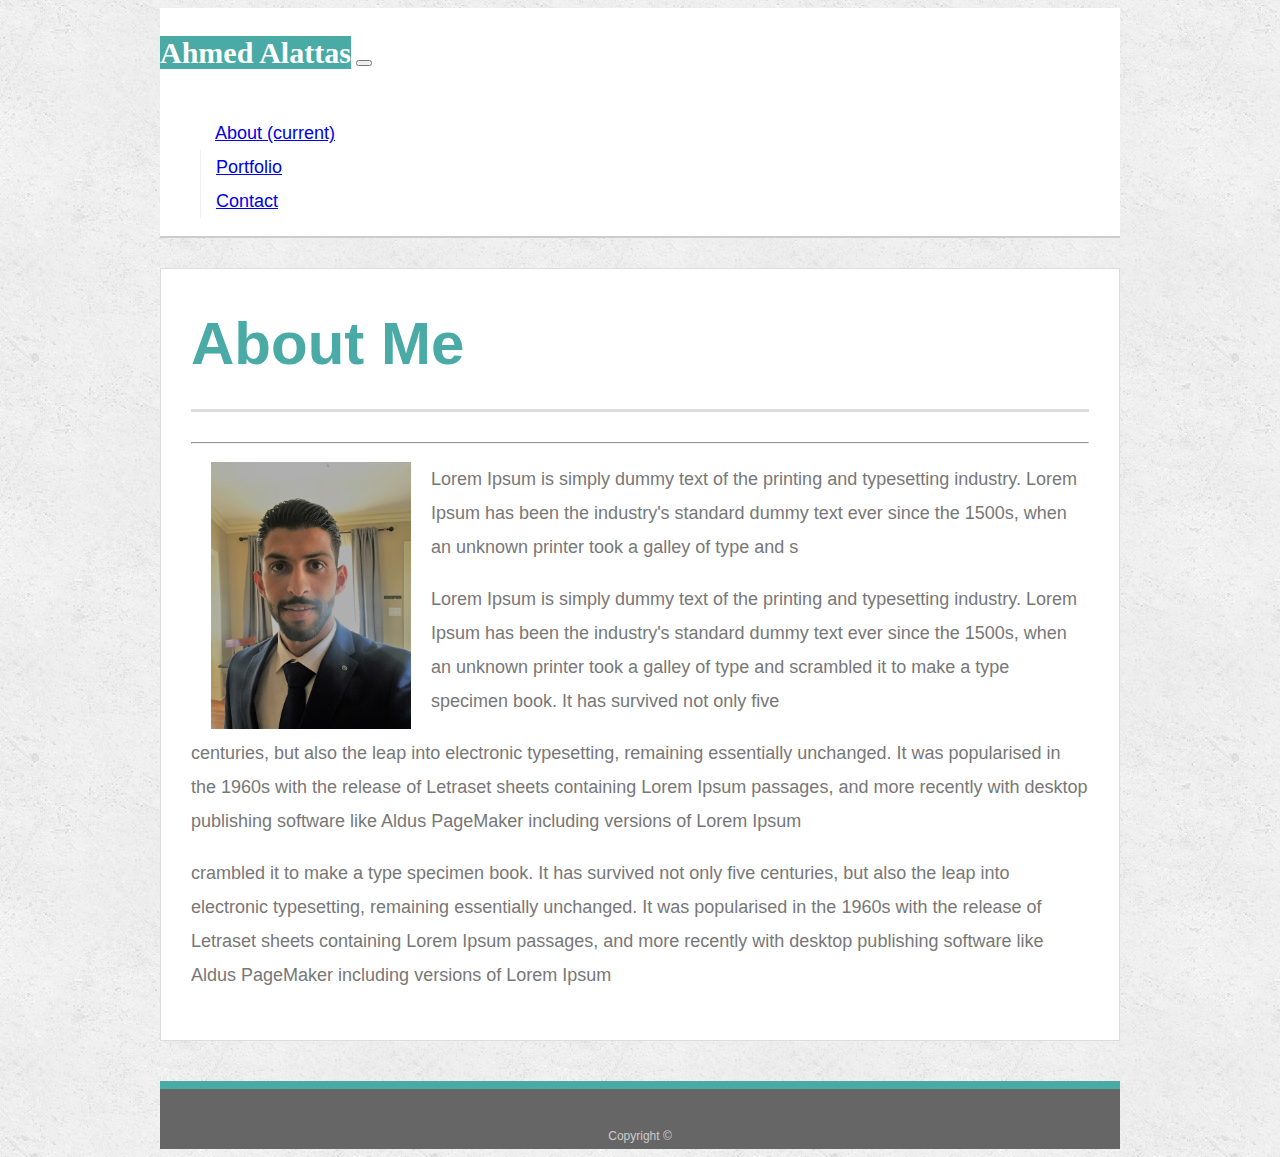
<file: index.html>
<!DOCTYPE html>
<html lang="en">
<head>
    <meta charset="UTF-8">
    <meta name="viewport" content="width=device-width, initial-scale=1.0">
    <meta http-equiv="X-UA-Compatible" content="ie=edge">
    <title>About | Ahmed Alattas</title>
    <link rel="stylesheet" href="https://stackpath.bootstrapcdn.com/bootstrap/4.1.3/css/bootstrap.min.css" integrity="sha384-MCw98/SFnGE8fJT3GXwEOngsV7Zt27NXFoaoApmYm81iuXoPkFOJwJ8ERdknLPMO" crossorigin="anonymous">
    <script src="https://code.jquery.com/jquery-3.3.1.slim.min.js" integrity="sha384-q8i/X+965DzO0rT7abK41JStQIAqVgRVzpbzo5smXKp4YfRvH+8abtTE1Pi6jizo" crossorigin="anonymous"></script>
<script src="https://cdnjs.cloudflare.com/ajax/libs/popper.js/1.14.3/umd/popper.min.js" integrity="sha384-ZMP7rVo3mIykV+2+9J3UJ46jBk0WLaUAdn689aCwoqbBJiSnjAK/l8WvCWPIPm49" crossorigin="anonymous"></script>
<script src="https://stackpath.bootstrapcdn.com/bootstrap/4.1.3/js/bootstrap.min.js" integrity="sha384-ChfqqxuZUCnJSK3+MXmPNIyE6ZbWh2IMqE241rYiqJxyMiZ6OW/JmZQ5stwEULTy" crossorigin="anonymous"></script>
<link rel="stylesheet" href="./css/style.css">
</head>
    <body>
    <div class="container">
        <nav class="navbar navbar-expand-lg navbar-light bg-light">
            <a class="navbar-brand " id="logo" href="./index.html">Ahmed Alattas</a>
            <button class="navbar-toggler" type="button" data-toggle="collapse" data-target="#navbarSupportedContent" aria-controls="navbarSupportedContent" aria-expanded="false" aria-label="Toggle navigation">
            <span class="navbar-toggler-icon"></span>
            </button>
        
            <div class="collapse navbar-collapse" id="navbarSupportedContent">
            <ul class="navbar-nav ml-auto ">
                <li class="nav-item active">
                <a class="nav-link" href="./index.html">About <span class="sr-only">(current)</span></a>
                </li>
                <li class="nav-item">
                <a class="nav-link" href="./portfolio.html"> Portfolio</a>
                </li>
                <li class="nav-item">
                    <a class="nav-link" href="./contact.html"> Contact</a>
                </li>
                
                  
            </ul>
            
            </div>
        </nav>
        <div class="main-content">
            <section class="main-section">
                <div class="row">
                    <div class="col-md-12 header ">
                        <h1>About Me</h1> 
                    </div>
                    <hr>
                </div>
                    <div class="row">
                        <div class=" col-md-12"> 
                            <img src="./img/my-pic.jpg" id="img-ind"  class="img-thumbnail img-fluid"    alt="Responsive image">
                       
                        <!-- <div class=" col-md"></div> -->
                            <p>Lorem Ipsum is simply dummy text of the printing and typesetting industry. Lorem Ipsum has been the industry's standard dummy text ever since the 1500s, when an unknown printer took a galley of type and s</p>
                            <p>Lorem Ipsum is simply dummy text of the printing and typesetting industry. Lorem Ipsum has been the industry's standard dummy text ever since the 1500s, when an unknown printer took a galley of type and scrambled it to make a type specimen book. It has survived not only five </p>

                            <p>centuries, but also the leap into electronic typesetting, remaining essentially unchanged. It was popularised in the 1960s with the release of Letraset sheets containing Lorem Ipsum passages, and more recently with desktop publishing software like Aldus PageMaker including versions of Lorem Ipsum</p>

                            <p>crambled it to make a type specimen book. It has survived not only five centuries, but also the leap into electronic typesetting, remaining essentially unchanged. It was popularised in the 1960s with the release of Letraset sheets containing Lorem Ipsum passages, and more recently with desktop publishing software like Aldus PageMaker including versions of Lorem Ipsum</p>
                        <!-- </div> -->
                        
                    
                    </div>

        </section>
        </div>  
        <footer>
            Copyright &copy;
        </footer>
    </div>
    </body>
</html>
</file>
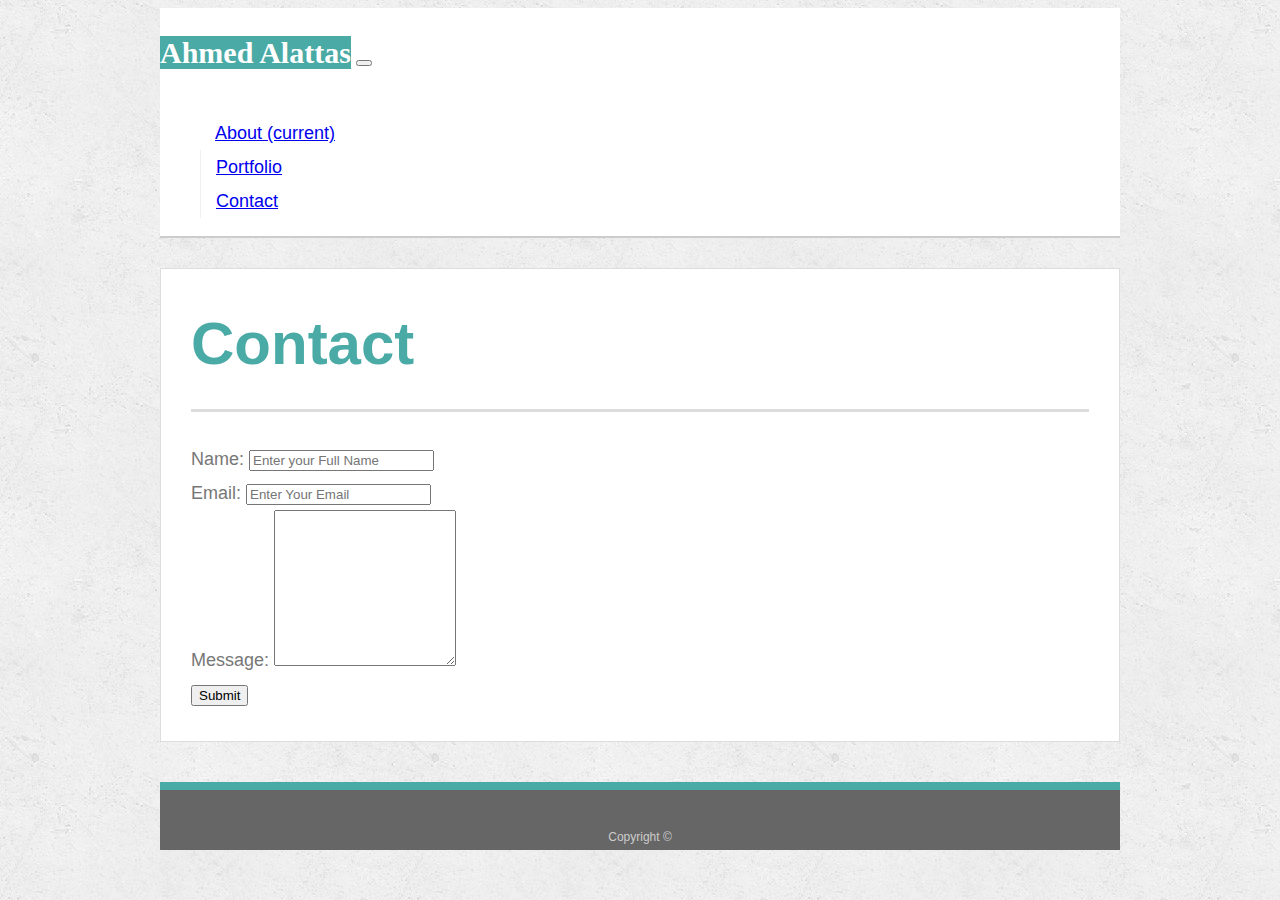
<file: contact.html>
<!DOCTYPE html>
<html lang="en">
<head>
    <meta charset="UTF-8">
    <meta name="viewport" content="width=device-width, initial-scale=1.0">
    <meta http-equiv="X-UA-Compatible" content="ie=edge">
    <title>Contact | Ahmed Alattas</title>
    <link rel="stylesheet" href="https://stackpath.bootstrapcdn.com/bootstrap/4.1.3/css/bootstrap.min.css" integrity="sha384-MCw98/SFnGE8fJT3GXwEOngsV7Zt27NXFoaoApmYm81iuXoPkFOJwJ8ERdknLPMO" crossorigin="anonymous">
    <script src="https://code.jquery.com/jquery-3.3.1.slim.min.js" integrity="sha384-q8i/X+965DzO0rT7abK41JStQIAqVgRVzpbzo5smXKp4YfRvH+8abtTE1Pi6jizo" crossorigin="anonymous"></script>
<script src="https://cdnjs.cloudflare.com/ajax/libs/popper.js/1.14.3/umd/popper.min.js" integrity="sha384-ZMP7rVo3mIykV+2+9J3UJ46jBk0WLaUAdn689aCwoqbBJiSnjAK/l8WvCWPIPm49" crossorigin="anonymous"></script>
<script src="https://stackpath.bootstrapcdn.com/bootstrap/4.1.3/js/bootstrap.min.js" integrity="sha384-ChfqqxuZUCnJSK3+MXmPNIyE6ZbWh2IMqE241rYiqJxyMiZ6OW/JmZQ5stwEULTy" crossorigin="anonymous"></script>
<link rel="stylesheet" href="./css/style.css">
</head>
    <body>
    <div class="container">
        <nav class="navbar navbar-expand-lg navbar-light bg-light">
            <a class="navbar-brand" href="./index.html" id="logo">Ahmed Alattas</a>
            <button class="navbar-toggler" type="button" data-toggle="collapse" data-target="#navbarSupportedContent" aria-controls="navbarSupportedContent" aria-expanded="false" aria-label="Toggle navigation">
            <span class="navbar-toggler-icon"></span>
            </button>
        
            <div class="collapse navbar-collapse" id="navbarSupportedContent">
            <ul class="navbar-nav ml-auto ">
                <li class="nav-item ">
                <a class="nav-link" href="./index.html">About <span class="sr-only">(current)</span></a>
                </li>
                <li class="nav-item">
                <a class="nav-link" href="./portfolio.html"> Portfolio</a>
                </li>
                <li class="nav-item">
                    <a class="nav-link active" href="./contact.html"> Contact</a>
                </li>
                
                
            </ul>
            
            </div>
        </nav>
        <div class="main-content">
        <section class="main-section">
           
                <div class="row">
                        <div class="col-md-12  header">
                            <h1>Contact</h1> 
                        </div>
                </div>
                        <form>
                        <div class="form-group">
                    <label for="usr">Name:</label>
                    <input type="text" class="form-control" id="usr" placeholder="Enter your Full Name">
                        </div>
                      
                        <div class="form-group">
                        <label for="pwd">Email:</label>
                    <input type="email" class="form-control" id="eml" placeholder="Enter Your Email"> </div>
                   
                    <div class="form-group">
                    <label for="message">Message:</label>
                    <textarea class="form-control" rows="10" id="message"></textarea> 
                </div> 
               
                   
                <div><button type="submit" class="btn btn-primary">Submit</button> </div>
                
            </form>

    </section>
        </div>
    <footer>
            Copyright &copy;
        </footer>
    </div>
    </body>
</html>
</file>
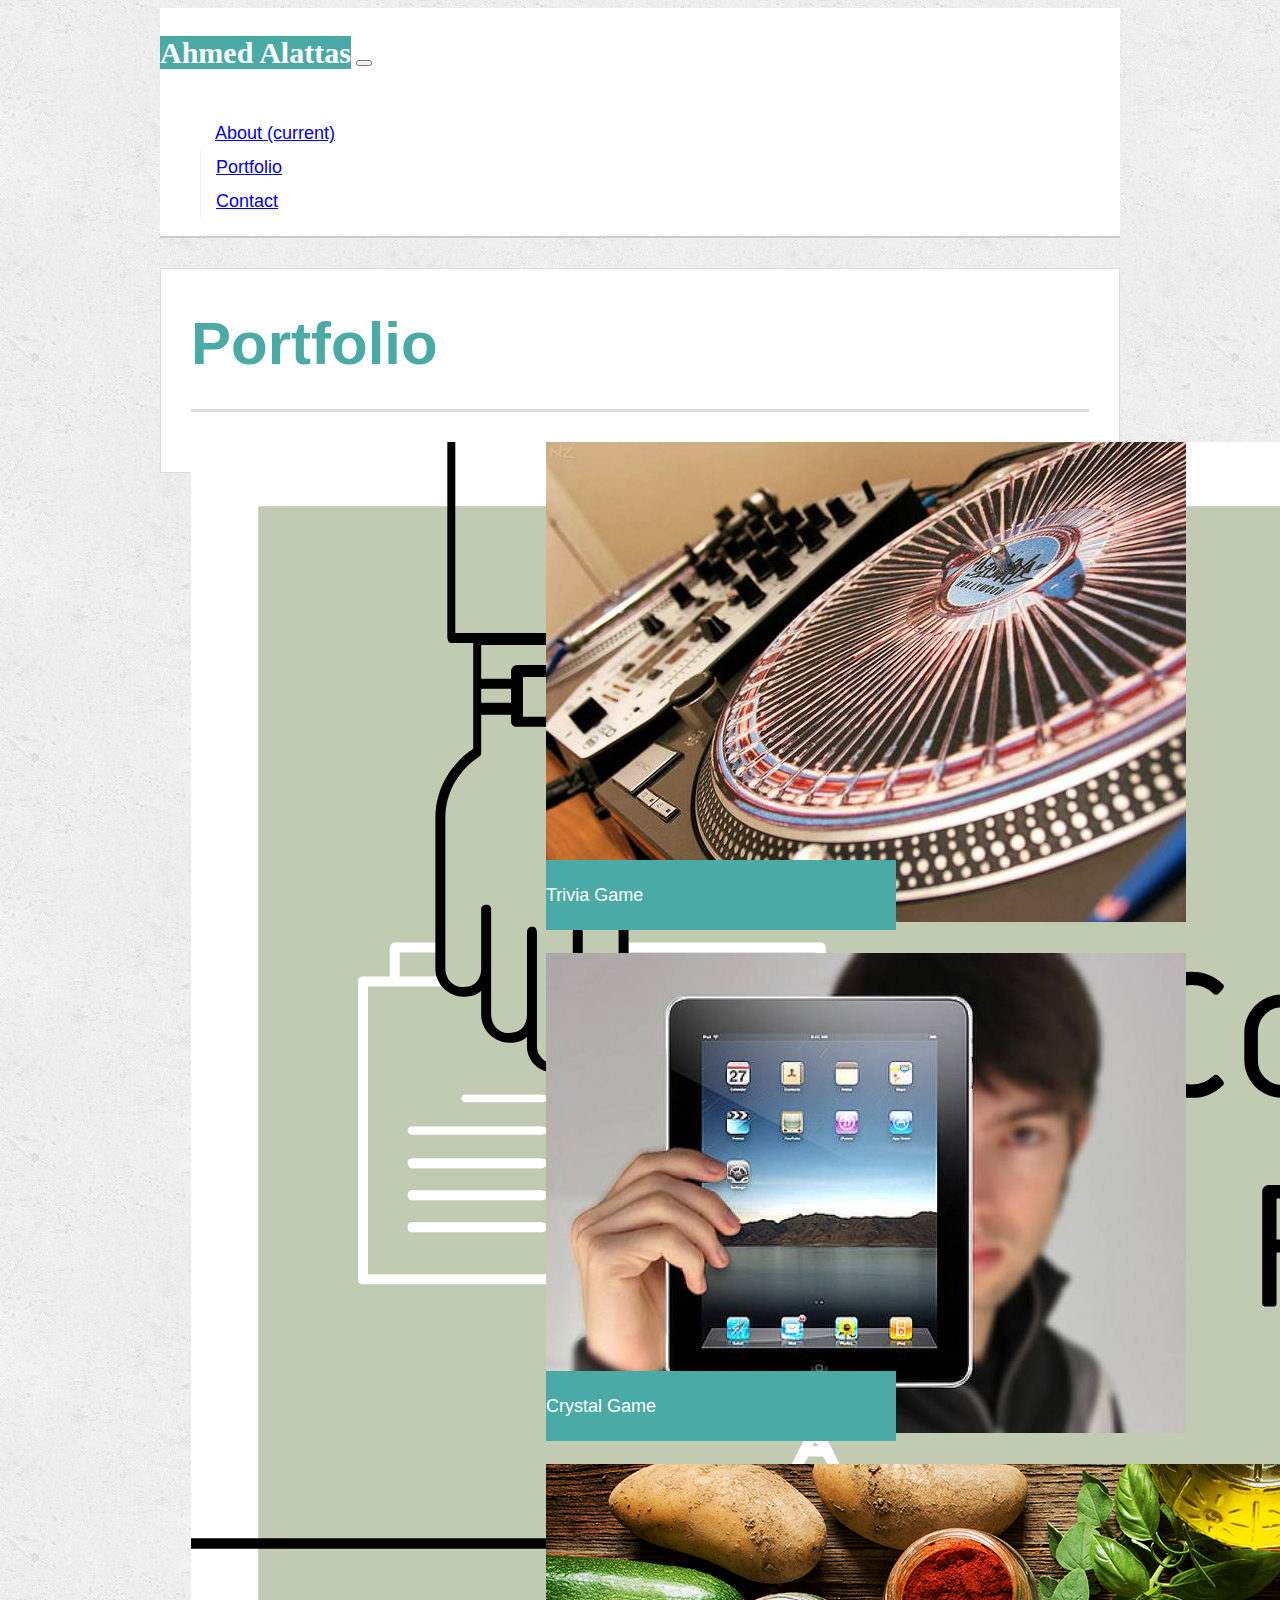
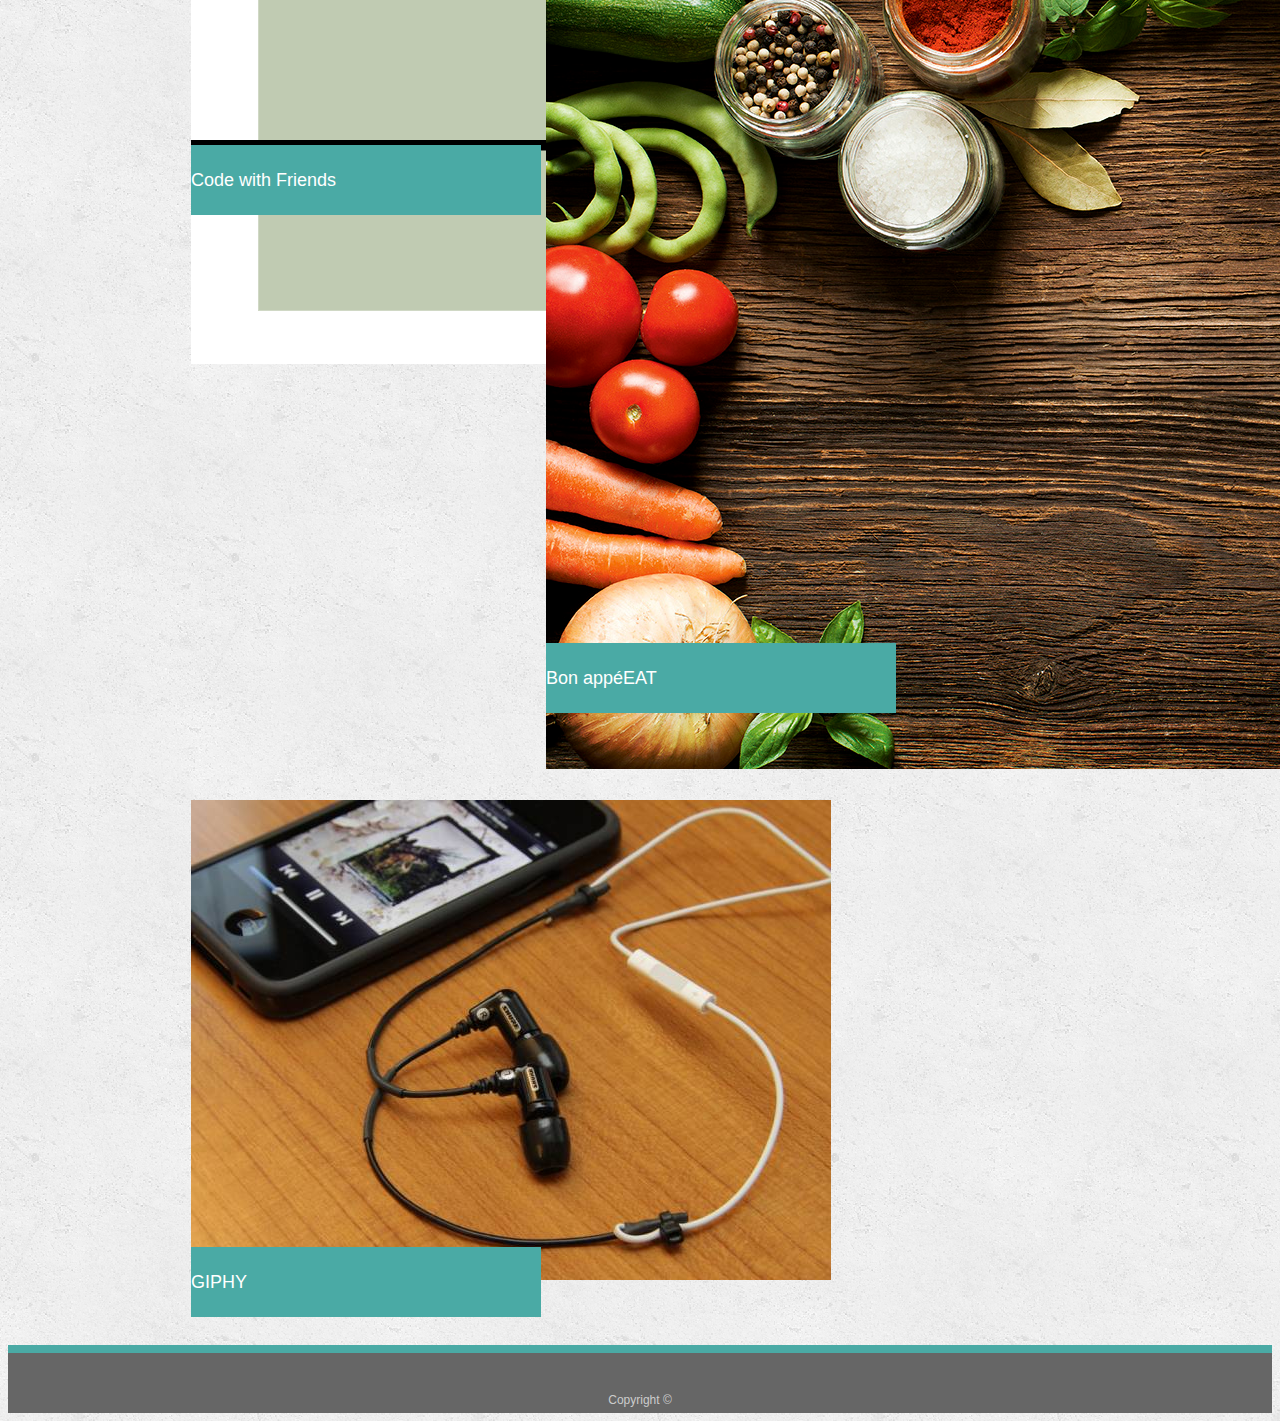
<file: portfolio.html>
<!DOCTYPE html>
<html lang="en">
<head>
    <meta charset="UTF-8">
    <meta name="viewport" content="width=device-width, initial-scale=1.0">
    <meta http-equiv="X-UA-Compatible" content="ie=edge">
    <title>Portfolio | Ahmed Alattas</title>
    <link rel="stylesheet" href="https://stackpath.bootstrapcdn.com/bootstrap/4.1.3/css/bootstrap.min.css" integrity="sha384-MCw98/SFnGE8fJT3GXwEOngsV7Zt27NXFoaoApmYm81iuXoPkFOJwJ8ERdknLPMO" crossorigin="anonymous">
    <script src="https://code.jquery.com/jquery-3.3.1.slim.min.js" integrity="sha384-q8i/X+965DzO0rT7abK41JStQIAqVgRVzpbzo5smXKp4YfRvH+8abtTE1Pi6jizo" crossorigin="anonymous"></script>
<script src="https://cdnjs.cloudflare.com/ajax/libs/popper.js/1.14.3/umd/popper.min.js" integrity="sha384-ZMP7rVo3mIykV+2+9J3UJ46jBk0WLaUAdn689aCwoqbBJiSnjAK/l8WvCWPIPm49" crossorigin="anonymous"></script>
<script src="https://stackpath.bootstrapcdn.com/bootstrap/4.1.3/js/bootstrap.min.js" integrity="sha384-ChfqqxuZUCnJSK3+MXmPNIyE6ZbWh2IMqE241rYiqJxyMiZ6OW/JmZQ5stwEULTy" crossorigin="anonymous"></script>
<link rel="stylesheet" href="./css/style.css">
</head>
    <body>
    <div class="container">
        <nav class="navbar navbar-expand-lg navbar-light bg-light">
            <a class="navbar-brand" href="#" id="logo">Ahmed Alattas</a>
            <button class="navbar-toggler" type="button" data-toggle="collapse" data-target="#navbarSupportedContent" aria-controls="navbarSupportedContent" aria-expanded="false" aria-label="Toggle navigation">
            <span class="navbar-toggler-icon"></span>
            </button>
        
            <div class="collapse navbar-collapse" id="navbarSupportedContent">
            <ul class="navbar-nav ml-auto ">
                <li class="nav-item ">
                <a class="nav-link" href="./index.html">About <span class="sr-only">(current)</span></a>
                </li>
                <li class="nav-item active">
                <a class="nav-link" href="./portfolio.html"> Portfolio</a>
                </li>
                <li class="nav-item">
                    <a class="nav-link" href="./contact.html"> Contact</a>
                </li>
                
                
            </ul>
            
            </div>
        </nav>
        <div class="main-content">
        <section class="main-section">
        <div class="row">
            <div class="col-md-12  header">
                <h1>Portfolio</h1> 
            </div>
        </div>
                <div class="row">
                    
                    <div class="col-md-6">
                    <div class="thumbnail text-center">
                        
                       <a href="https://coding-with-friends.herokuapp.com/" target="_blank" ><img src="./img/code-with-friends.png"  class="img-fluid" alt="coding" > </a>
                        <div class="caption">
                            <p>Code with Friends</p>
                        </div>
                      
                    </div>
                    </div>
                    <div class="col-md-6">
                            <div class="thumbnail text-center">
                                
                                <a href="https://ahmed-ats.github.io/TriviaGame/." target="_blank" ><img src="./img/technics-q-c-640-480-2.jpg" alt="RPG Game" class="img-fluid"> </a>
                                <div class="caption">
                                    <p>Trivia Game</p>
                                </div>
                              
                            </div>
                            </div>
                    </div>
                   
                   
                <div class="row">
                    
                        <div class="col-md-6">
                        <div class="thumbnail text-center">
                            
                            <a href="https://ahmed-ats.github.io/unit-4-game/" target="_blank" ><img src="./img/technics-q-c-640-480-1.jpg"  class="img-fluid" alt="Word Guess" > </a>
                            <div class="caption">
                                <p>Crystal Game</p>
                            </div>
                          
                        </div>
                        </div>
                        <div class="col-md-6">
                                <div class="thumbnail text-center">
                                    
                                   <a href="https://star104.github.io/project1-sy/index.html" target="_blank"><img src="./img/foodbg.jpg" alt="Rock Paper Secissor" class="img-fluid"></a>
                                    <div class="caption">
                                        <p>Bon appéEAT</p>
                                    </div>
                                  
                                </div>
                                </div> 
                </div>
                    <div class="row">

                        <div class="col-md-6">
                                <div class="thumbnail text-center">
                                    
                                    <a href="https://ahmed-ats.github.io/GIPHY-HW/" target="_blank"><img src="./img/technics-q-c-640-480-7.jpg"  class="img-fluid" alt="GIF" ></a>>
                                    <div class="caption">
                                        <p>GIPHY</p>
                                    </div>
                                  
                                </div>
                                </div>
                                <div class="col-md-6">
                                       
                                          
                                 </div>
                    </div>
                </div>           
                    
    </section>
    </div> 
        <footer>
            Copyright &copy;
        </footer>
    </div>
    </body>
</html>
</file>
<file: css/style.css>
body {
    font-family: Arial, "Helvetica Neue", Helvetica, sans-serif;
    font-size: 18px;
    line-height: 34px;
    color: #777777;
    background: url("../img/concrete_seamless.png");
  }
  
  * {
    box-sizing: border-box;
  }
  #img-ind{
    width: 200px;
    float: left;
    margin: 0 20px;  
  }
.container {
    width: 100%;
    max-width: 960px;
    margin: 0 auto;
    clear: both;
  }

  #logo {
    
    width: 250px; 
    font-family: Georgia, Times, "Times New Roman", serif;
    font-size: 30px;
    font-weight: 700;
    line-height: 90px;
    color: #ffffff;
    text-align: center;
    text-decoration: none;
    background: #4aaaa5;
  }
  nav {
    
    margin: 0 0 30px;
    color: #ffffff;
    background: #ffffff;
    border-bottom: 2px solid #cccccc;
  }
 
  .nav-item {
    
    border-left: solid 1px  #efefef;
   padding-left: 15px;
 
  }
  .nav-item:first-of-type { 
    border-left: 0 none;
  } 
  
  .header{
  padding-bottom: 10px;
  font-size: 30px;
  line-height: 30px;
  border-bottom: 3px solid #dddddd;
  color: #4aaaa5;
  margin-bottom: 30px;
  }
 
  footer {
    padding: 30px 0;
    clear: both;
    font-size: 12px;
    color: #ffffff;
    color: #cccccc;
    text-align: center;
    background: #666666;
    border-top: 8px solid #4aaaa5;
    height: 50px;
  }
  .main-container {
    padding-top: 130px;
    
  }
  
  .main-section {
    width: 100%;
    max-width: 960px;
    padding: 30px;
    margin: 0 0 40px;
    background: #ffffff;
    border: 1px solid #dddddd;
    padding-top: 20px;
  }
    /* protfolio */
  .thumbnail {
    position: relative;
    float: left;
    margin-bottom: 20px;
    width: 350px;
    margin-right: 5px;
}

.caption {
    position: absolute;
    top: 85%;
    left: 0;
    width: 100%;
    background: #4aaaa5;
    color: white;
}
</file>
